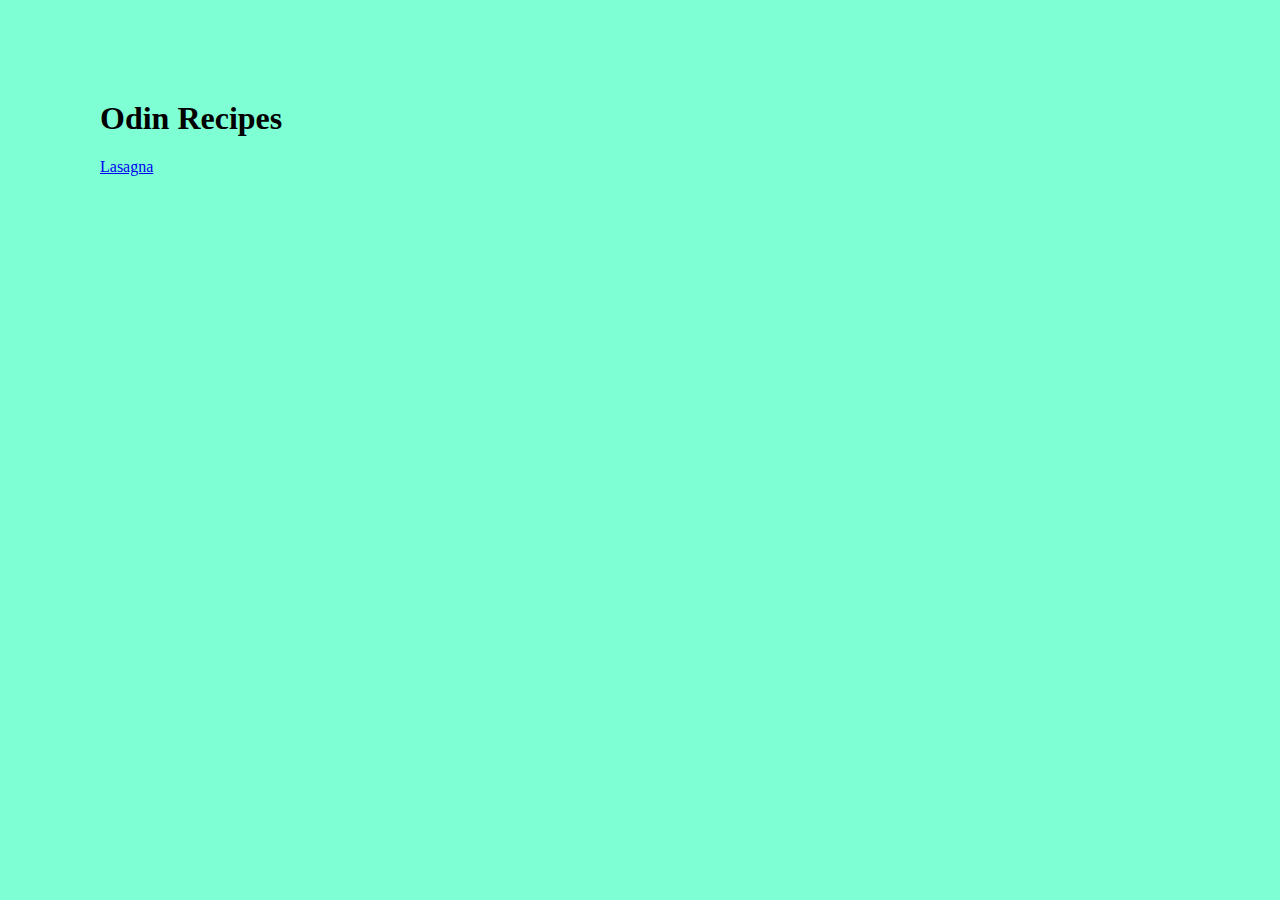
<file: index.html>
<!DOCTYPE html>
<html lang="en">
<head>
    <meta charset="UTF-8">
    <meta name="viewport" content="width=device-width, initial-scale=1.0">
    <title>Document</title>
    <link rel="stylesheet" href="style.css">
</head>
<body>
    <h1>Odin Recipes</h1>
    <a href="./recipes/lasagna.html">Lasagna</a>
</body>
</html>
</file>
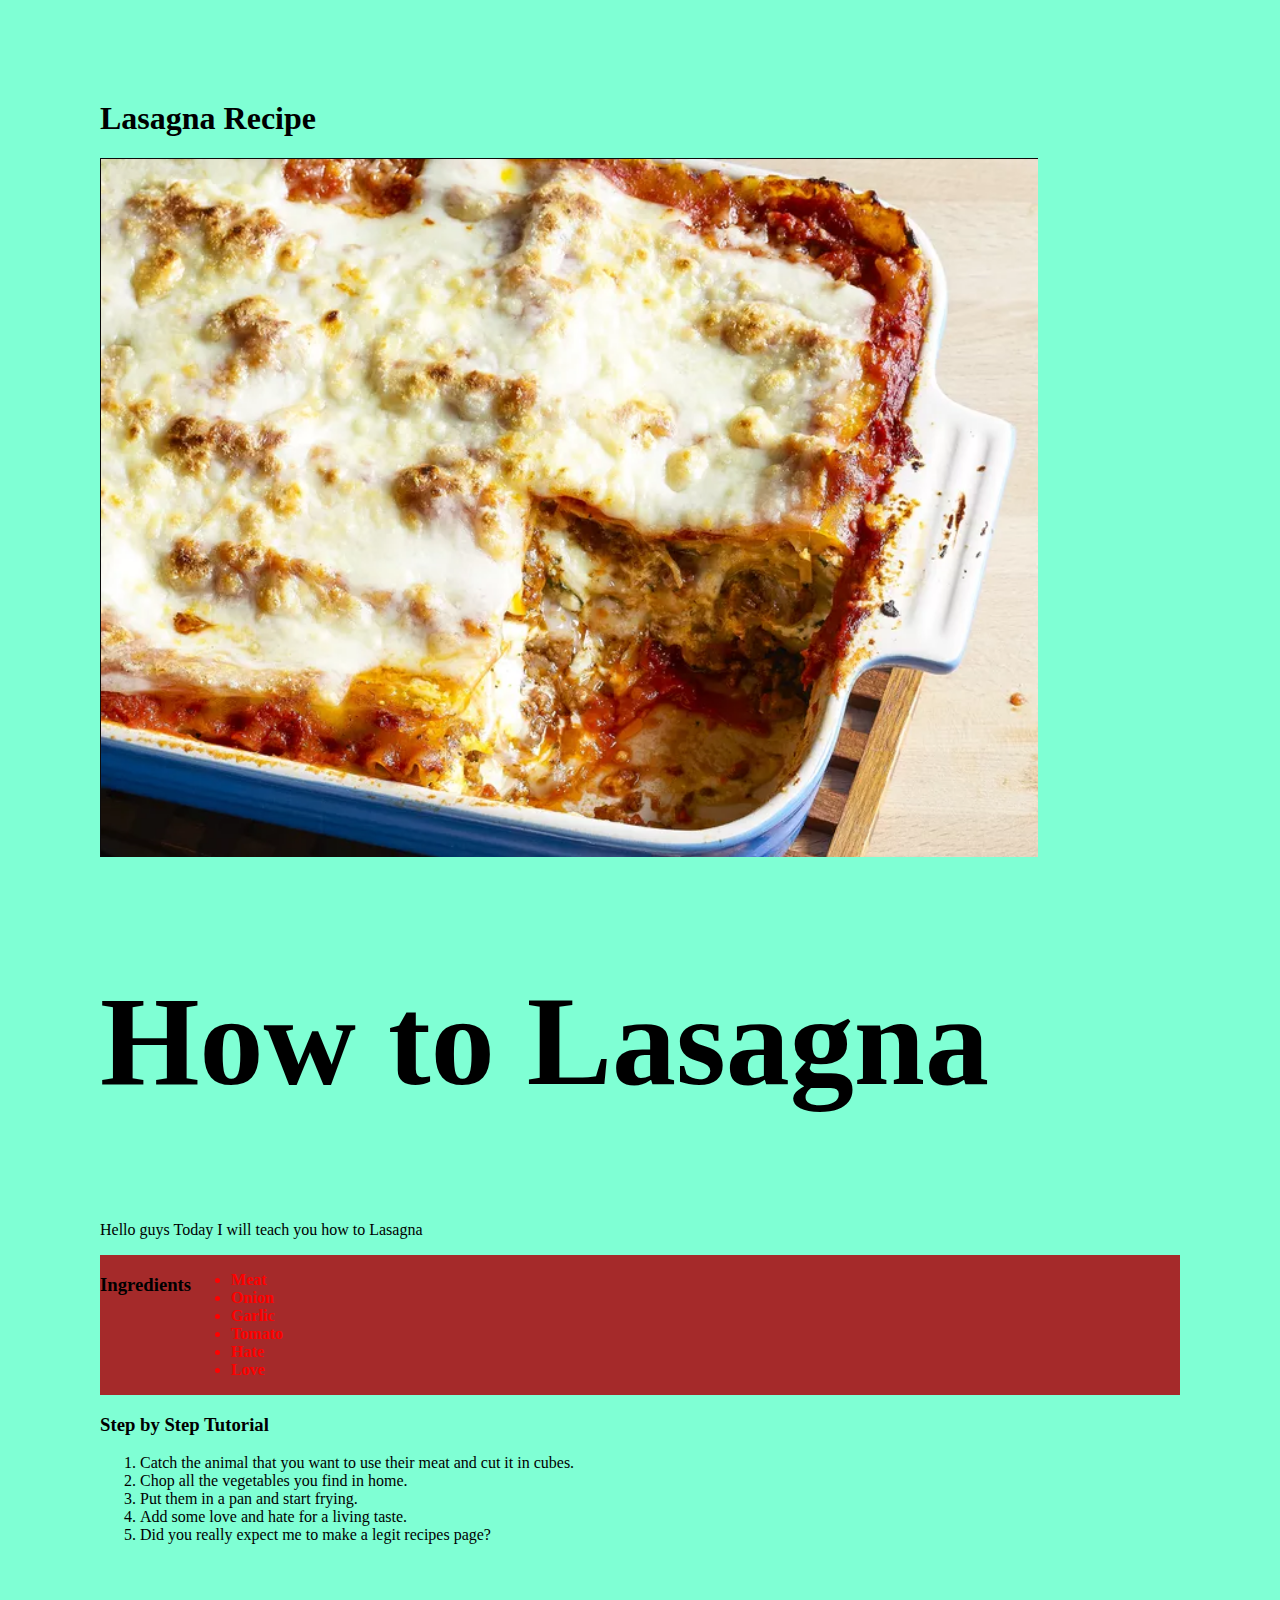
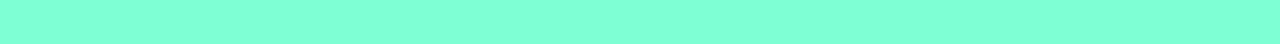
<file: recipes/lasagna.html>
<!DOCTYPE html>
<html lang="en">
<head>
    <meta charset="UTF-8">
    <meta name="viewport" content="width=device-width, initial-scale=1.0">
    <title>Document</title>
    <link rel="stylesheet" href="../style.css">
</head>
<body>
    <h1>Lasagna Recipe</h1>
    <img src="./Screenshot_1.png" alt="lasagna">
    <h2>How to Lasagna</h2>
    <p>Hello guys Today I will teach you how to Lasagna</p>
    <div class="test">
        <h3>Ingredients</h3>
        <ul>
            <li>Meat</li>
            <li>Onion</li>
            <li>Garlic</li>
            <li>Tomato</li>
            <li>Hate</li>
            <li>Love</li>
        </ul>
    </div>
    <h3>Step by Step Tutorial</h3>
    <ol>
        <li>Catch the animal that you want to use their meat and cut it in cubes.</li>
        <li>Chop all the vegetables you find in home.</li>
        <li>Put them in a pan and start frying.</li>
        <li>Add some love and hate for a living taste.</li>
        <li>Did you really expect me to make a legit recipes page?</li>
    </ol>
</body>
</html>
</file>
<file: style.css>
body {
    margin: 100px;
    background-color: aquamarine;
}

ul {
    color: red;
    font-weight: bold;
}

h2 {
    font-size: 10vmax;
}
.test {
    display: flex;
    background-color: brown;
    flex-wrap: wrap;
}
</file>
